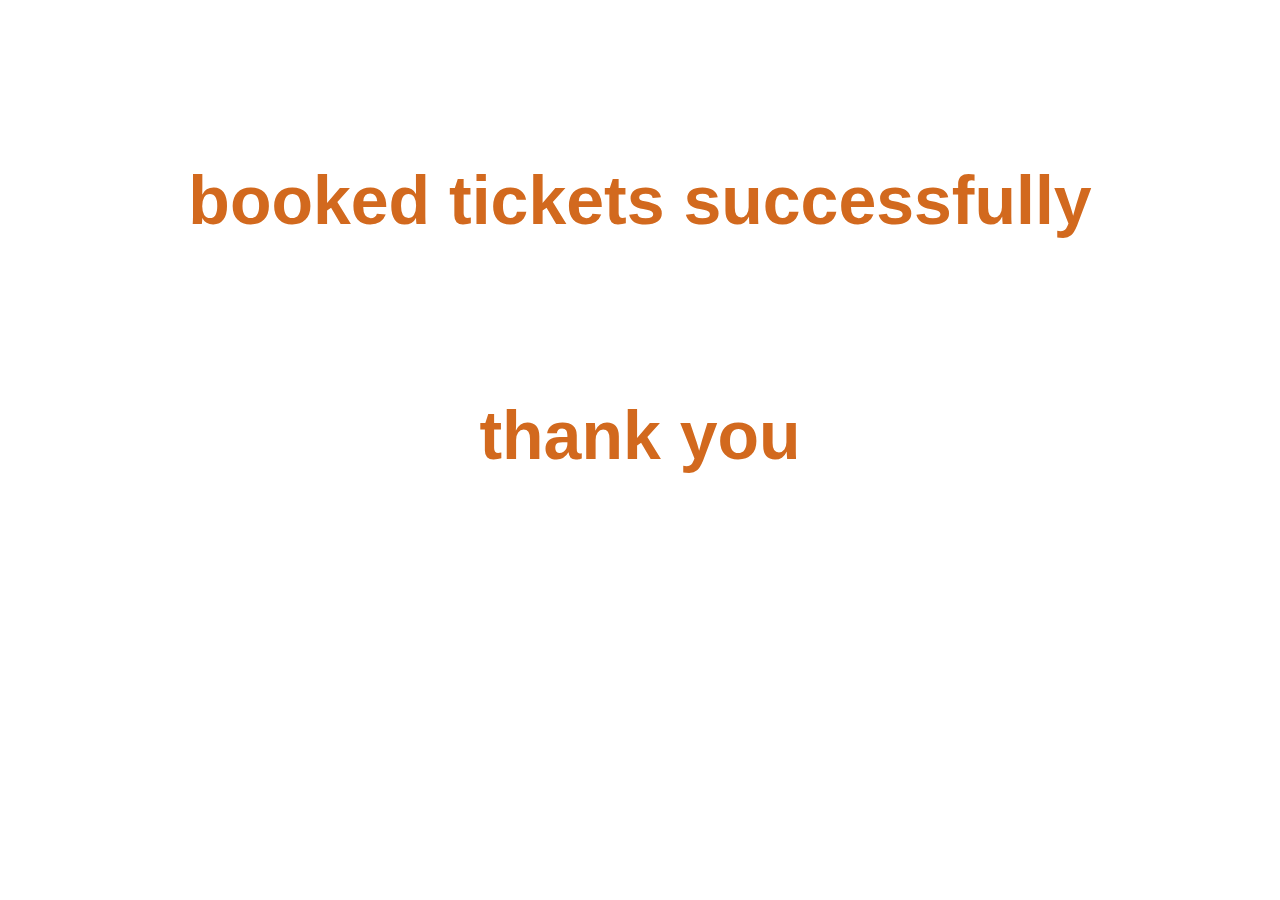
<file: ticket.html>
<!DOCTYPE html>
<html lang="en">
<head>
    <meta charset="UTF-8">
    <meta name="viewport" content="width=device-width, initial-scale=1.0">
    <title>Document</title>
    <link rel="stylesheet" href="mobilestore.css">
</head>
<style>
    body{
        color:chocolate;
    }
</style>
<body>
    <div class="container9" id="ans">
        <h1>booked tickets successfully</h1>       
    </div>
    <div class="container10">
        <h1>thank you</h1>
    </div>
    <!-- <h2>
        name: <span id="result-name"></span>
    </h2>
    <h2>
        number <span id="result-numb"></span>
    </h2> -->
</body>
</html>
</file>
<file: mobilestore.css>
* {
    margin:0px;
    padding: 0px;
    font-family: Verdana, Geneva, Tahoma, sans-serif;
}
.header {
    width: 100%;
    display: flex;
    justify-content: space-between;
    align-items: center;
    position: sticky;
    top: 0px;
    background-color: black;
}
.logo {
    text-transform: capitalize;
    width: 45%;
    padding-left: 40px;
    color: whitesmoke;
    font-size: 24px;
    transition: all;
    font-family: Verdana, Geneva, Tahoma, sans-serif;
}
.navbar {
    width: 55%;
    display: flex;
    justify-content: space-around;
    align-items: center;
    font-size: 22px;
}
.navbar li {
    list-style-type: none;
}
.navbar li a {
    text-decoration: none;
    color: whitesmoke;
    position: relative;
    transition: all;
    text-transform: capitalize;
}
.navbar li a::before, .navbar li a::after {
    position: absolute;
    content: ' ';
    width: 0px;
    height: 0px;
    border: 0px solid red;
}
.navbar li a::before {
    content: ' ';
    position: absolute;
    left: 1px;
    top: 1px;
    border-top: 2px solid red;
    border-left: 2px solid red;
}
.navbar li a::after {
    content: ' ';
    position: absolute;
    right: 1px;
    bottom: 1px;
    border-right: 2px solid red;
    border-bottom: 2px solid red;
}
.navbar li a:hover::before, .navbar li a:hover::after {
    width: 100%;
    height: 100%;
    transition-timing-function: ease-in;
    transition-duration: 1s;
    

}
.navbar li a:hover {
    padding: 6px;
}
.logo:hover {
    background: linear-gradient(blue ,pink);
    -webkit-background-clip: text;
    -webkit-text-fill-color: transparent;
    transition-duration: 1s;
    transition-delay: 1s;
}
.container1 {
    width: 100%;
    height: 400px;
    background-image: url("background1.webp");
    background-repeat: no-repeat;
    background-position: center;
    display: flex;
    justify-content: center;
}
.sub {
    position: relative;
    top: 30%;
    font-size: 46px;
    text-transform: capitalize;
}
.sub1 h2 {
    position: relative;
    top: 58%;
    text-transform: capitalize;
    font-size: 45px;
    right: 80%;
    color: whitesmoke;
    /* background: linear-gradient(white,whitesmoke,black,whitesmoke);
     -webkit-background-clip: text;
    -webkit-text-fill-color: transparent;  */
}
.container2, .container3 {
     width: 100%;
     height: 400px;
     display: flex; 
     justify-content: space-around;
     align-items: center;
     /* background-color: blue; */
}
.container2  .box{
        /* background-color: blueviolet; */
    width: 28%;
    height: 385px;
    border: 2px solid black;
    margin-top: 20px;
   
}
.container2 img {
    width: 90%;
    height: 350px;
    transition: all;
}
.text {
   text-align: center;
   position: relative;
   top: 6px;
   left: 60px;
   border: 1px solid black;
   width: 180px;
   height: 25px;
   
   border-radius: 14px;
   background-color: black;
}
.text a {
    text-decoration: none;
    color: whitesmoke;
}
.container2 img:hover {
    width: 100%;
    transition-timing-function: ease;
    transition-duration: 1s;
} 
.container3 .box1 {
    width: 28%;
    height: 385px;
    border: 2px solid black;
    
    margin-top: 20px;
}
.container3 img {
    width: 90%;
    height: 350px;
    transition: all;
   
}
.container3 img:hover {
    width: 100%;
    transition-timing-function: ease;
    transition-duration: 1s;
} 
.container4 {
    margin-top: 20px;
    width: 100%;
    height: 400px;
    /* background-color: blue; */
    display: flex;
    justify-content: space-around;
    align-items: center;
}
.container4 .box2 {
   
    width: 45%;
    height: 400px;
    
}
.contact {
    background-image: url("flight.jpg");
text-align: center;
line-height: 2;
background-color: transparent;
}
.label {
    font-size: 30px;
}
.input {
    border: 1px solid red;
    border-radius: 14px;
    width: 300px;
    height: 38px;
}
.area {
    resize: none;
    line-height: 1;
    margin-top: 5px;
    width: 280px;
    position: relative;
    left: 45px;
    border: 1px solid red;
}
.btn {
    width: 150px;
    height: 34px;
    position: relative;
    left: 30px;
    background-color: blue;
    color: whitesmoke;
}
input:focus-within {
    border: 1px solid green;
    outline: none;
    border-width: 2px;
}
.area:hover {
    border-radius: 14px;
    border: 1px solid green;
}
.btn:hover {
    background-color: chocolate;
    color: black;
}
::placeholder {
    color: blue;
    padding-left: 10px;
}

.location {
    background-image: url("flight.jpg");
    display: flex;
    justify-content: center;    
}
.fa-location-dot {
    position: relative;
    top: 10%;
    left: 180px;
    font-size: 34px;
    color: blue;
}
.fa-phone {
    position: relative;
    top: 30%;
    font-size: 34px;
    color: blue;
}
.fa-envelope {
    position: relative;
    top: 50%;
    right: 280px;
    font-size: 34px;
    color: blue;
}
.fa-envelope a{
    text-decoration: none;
}
span {
    color: black;
    padding-left: 10px;
}
.container5 {
    background-color: black;
    width: 100%;
    height: 100px;
    display: flex;
    justify-content: space-around;
    align-items: center;
}
.container5 .box3 {
    width: 28%;
    /* height: 100px; */
    min-height: 30px;
  
    
}
.container5 span {
    font-size: 24px;
    color: #ffff;
}
.box4 {
    width: 22%;
    /* height: 100px; */
    min-height: 30px;
    
}
.box33 {
    width: 22%;
    /* height: 100px; */
    height: 30px;
  
    color: whitesmoke;
    
   
}

.box3 h1 {
    position: relative;
    top: 7%;
    text-align: center;
    text-transform: capitalize;
    color: whitesmoke;
    font-size: 64px;
    font-family: 'Lucida Sans', 'Lucida Sans Regular', 'Lucida Grande', 'Lucida Sans Unicode', Geneva, Verdana, sans-serif;

}
.box33 h1  {
    font-size: 35px;
    color: whitesmoke;
    text-align: center;
    position: relative;
    top: 60%;
    
}
.box4 h2 {
    text-transform: capitalize;
    text-align: center;
    color: whitesmoke;
    font-family: sans-serif;
    font-size: 24px;
    position: relative;
    top: 65%;
}
.container6 {
    width: 100%;
    height: 400px;
   
   

}
.container6 img {
    margin-top: 2px;
    width: 100%;
    height: 400px;
    
}
.block h1 {
    text-align: center;
    text-decoration: underline;
    font-family: 'Lucida Sans', 'Lucida Sans Regular', 'Lucida Grande', 'Lucida Sans Unicode', Geneva, Verdana, sans-serif;
    font-size: 34px;
    color: darkblue;
}
.container7 {
    width: 100%;
    height: 1250px;
    margin-top: 10px;
    display: flex;
    flex-direction: column;
}
.box5 {
    width: 100%;
    height: 300px;
    line-height: 2;
   
    
    
}
.box55 {
    width:1111px;
    height: 300px;
    background-color: cornflowerblue;
    
    float: left;
    margin-left: 5px;
    
}
.box555 {
    width: 370px;
    height: 300px;
    background-color: cornflowerblue;
   
    float: right;
    margin-right: 2%;
}
.box555 img {
    width: 100%;
    height: 300px;
    opacity: 1;
    filter: brightness(100%);
}
.one {
    margin-top: 10px;
    width: 370px;
    height: 300px;
    background-color: cornflowerblue;
   
    float: left;
    margin-left: 5px;

}
.two {
    margin-top: 10px;
    width:1111px;
    height: 300px; background-color: cornflowerblue;
    
    float: right;
    margin-right: 2%;

}
.three {
    margin-top: 20px;
    width:1111px;
    height: 300px; background-color: cornflowerblue;
    
    float: left;
    margin-left: 5px;
}
.four {
    margin-top: 20px;
    width: 370.5px;
    height: 300px;
    background-color: cornflowerblue;
    
    float: right;
    margin-right: 2%;

}
.five {
    margin-top: 30px;
    width:1113.3px;
    height: 300px; background-color: cornflowerblue;
    
    float: right;
    margin-right: 2%;
}
.six {
    margin-top: 30px;
    width: 370.5px;
    height: 300px;
    background-color: cornflowerblue;
    
    float: left;
    margin-right: 5px;
}
.container7 img {
    width: 100%;
    height: 300px;
    opacity: 1;
    filter: brightness(100%);

}
.container7 h3 {
    font-size: 28px;
    color: whitesmoke;
    font-family: 'Gill Sans', 'Gill Sans MT', Calibri, 'Trebuchet MS', sans-serif;
    padding: 15px;
    
}
.container8 {
    width: 100%;
    height: 200px;
    display: flex;
    justify-content: center;
    padding: 15px;
    line-height: 3;
    font-size: 24px;
    background-image: url("flight.jpg");
    background-repeat: no-repeat;
    

}
.container8 input {
    width: 240px;
    height: 33px;
}
.container8 a {
    text-decoration: none;
    position: relative;
    left: 170px;
    border: 1px soild black;
    width: 180px;
    border-radius: 14px;
    background-color: black;
    color: white;
    height: 30px;

}
.container8 a:hover {
    background-color: brown;
    color: white;
}
.container9 {
    display: flex;
    align-items: center;
    justify-content: center;
    height: 400px;
    font-size: 34px;
}
.container10 {
    display: flex;
    align-items: center;
    justify-content: center;
    height: 70px;
    font-size: 34px;
}
.container21 {
    display: none;
}
@media screen and (max-width:600px)  {
    html,body{
        width: 100%;
        height: 100%;
        overflow-x: hidden;
        padding: 0;
        margin: 0;
    }
   
    .header {
        width: 100%;
        background-color: black;
        display: flex;
        flex-direction: column;

    }
    .logo {
        font-size: 12px;
        padding: 0%;
    }
    .navbar {
        padding: 0%;
    }
    
    .container1 {
        width: 100%;
        background-image: url("background1.webp");
        background-repeat: no-repeat;
        background-position: center;

    }
    .sub {
        position: relative;
        left: 20px;
        font-size: 27px;
    }
    .sub1 {
        position: relative;
        top: 10px;
        font-size: 20px;
    }
    .container2 , .container3{
        width: 100%;
        height: 600px;
        /* background-color: chocolate; */
        display: flex;
        flex-direction: column;
    }
    .container2 .box {
        width: 100%;
        height: 200px;
        border: 1ps solid red;

    }
    .container2 img {
        width: 94%;
        height: 150px;
    }
    .container2 .text {
        position: relative;
        font-size: 11px;
        right: 1px;

    }
    .container3  .box1 {
        width: 100%;
        height: 200px;
        border: 1ps solid red;
    }
    .container3 img {
        width: 94%;
        height: 150px;
    }
    .container4 {
        width: 100%;
        height: 700px;
        display: flex;
    
        flex-direction: column;
    
    }
    
     .fa-location-dot, .fa-phone, .fa-envelope {
        display: flex;
        flex-direction: column;
       text-align: center;
       display: none;
    }

    .location  {
        font-size: 20px;
        position: relative;
        left: 0px;
        text-align: center;
        display: none;
    }
    .container21 {
        display: block;
        line-height: 1;
        background-image: url(flight.jpg);
        background-repeat: no-repeat;
        width: 100%;
        height: 150px;
    }
    .container21 h2 {
        line-height: 2;
        text-align: center;
        text-transform: capitalize;
    }
    .container4 .contact {
        position: relative;
        top: 0%;
        width: 100%;
        height:400px ;
    }
    .container4 .area {
        position: relative;
        right: 30px;
        left: 30px;
    }
    
    
    .container6 {
        width: 100%;
        height: 300px;
    }
    .container6 img {
        width: 100%;
        height: 300px;
    }
    .block  h1 {
        font-size: 18px;

    }
    .container7 {
        width: 100%;
        height: 2000px;
        
    }
    .container7 .box5 {
width: 100%;
height: 300px;
display: flex;
flex-direction: column;
    }
    .container7 .box55 {
        font-size: 11px;
        width: 100%;
        height: 1000px;

    }
    .container7 h3 {
        font-size: 17px;
    }
    .container7 .box555 {
        width: 100%;
        height:300px;
    }
    .container5 {
        width: 100%;
        height: 300px;
        display: flex;
         flex-direction: column; 
        position: relative;
    }
    
    .container6 {
        width: 100%;
        height: 300px;
    }
    .block {
        font-size: 18px;
        color: blue;
    }
    .container7 {
        width: 100%;
        height: 1900px;
      
    }
   .container7 .box5{
    width: 100%;
    height: 600px;
    display: flex;
    flex-direction: column;
   }
   .container7 .box55 {
    width: 100%;
    height: 250px;
    background-color: blue;
    order: 2;

   }
   .container7 .box55 h3 {
    font-size: 17px;
   }
   .container7 .box555 {
    width: 100%;
    height: 200px;
    order: 1;
    
   }
   .container7 .box555 img {
    width: 100%;
    height: 200px;
   }
    .one {
        width: 100%;
    height: 200px;
    
    }
    .one img {
        width: 100%;
        height: 200px;
    }
    .two {
        width: 100%;
    height: 250px;
    background-color: blue;
    
    }
    .two h3 {
        font-size: 17px;
    }
    .three {
        width: 100%;
    height: 250px;
    background-color: blue;
    order: 2;
    }
    .three h3 {
        font-size: 17px;
    }
    .four {
        width: 100%;
        height: 200px;
        order: 1;
    }
    .four img {
        width: 100%;
        height: 200px;

    }
    .five {
        width: 100%;
    height: 250px;
    background-color: blue;
    order: 2;
    overflow: hidden;
    margin-bottom: 0;

    }
    .five h3 {
        font-size: 17px;
    }
    .six {
        width: 100%;
        height: 200px;
        order: 1;
        margin-bottom: 0px;
    }
    .six img {
        width: 100%;
        height: 200px;
    }
    .container8 {
        width: 100%;
        height: 400px;
        display: flex;
        flex-direction: column;
    }
    .container8 label {
        font-size: 14px;
    }
    .container8 input {
        width: 240px;
    }
    .contact label {
        font-size: 18px;
    }
    .container8 a {
        position: relative;
        left: 40%;
        right: 40%;
        top: 10%;

    }
    .container9 h1  {
        font-size: 30px;
        text-align: center;
        height: 100px;
       color: chocolate;
    }
    .container10 h1 {
        font-size: 24px;
        text-align: center;
        height: 50px;
        color: chocolate;
       
    }
    .container5{
        width: 100%;
        height: 200px;
        
        
    }
    .container5 .box3  {
        display: flex;
        justify-content: center;
        align-items: center;
       height: 10px;
       
        margin-bottom: 0;
    }
    .box3 h1 {
        font-size: 34px;
    }
    .container5 .box33{
        display: flex;
        justify-content: center;
        align-items: center;
        height: 20px;
        
        margin-bottom: 0px;
    }
    .box33  h1 i span {
        font-size: 22px;
    }
    .box4 {
        display: flex;
        justify-content: center;
        align-items: center;
       margin-bottom: 0px;
       height: 20px;
        
    }
    .box4 h2 {
        font-size: 12px;
    }
   
}
 /* @media screen and (max-width:830px)
{
   
    .container6  {
        width: 100%;
        height: 300px;
    }
    .container6 img {
        height: 300px;
        width: 100%5;
    }
    
    .container7 {
        width: 100%;
        height: 2500px;
        background-color: steelblue;
    }
    .container7 .box {
        width: 100%;
        height: 700px;
        display: flex;
        flex-direction: column;
        background-color: brown;
    }
    .container7 .box55 {
        width: 100%;
        height: 400px;
    }
    .container7 .box55 h3 {
        font-size: 26px;
    }
    .container7 .box555 {
        width: 100%;
        height: 300px;
    }
    .box555 img {
        width: 100%;
        height: 200px;
    }
    .box5 .one{
        width: 100%;
        height: 300px;
        display: none;
    }
    .one img {
        width: 100%;
        height: 200px;
    }
    .two {
        width: 100%;
        height: 400px;
    }
    .two h3 {
        font-size: 16px;
    }
    .three {
        width: 100%;
        height: 400px;
        order:1;
    }
    .three h3{
font-size: 16px;
    }
    .four {
        width: 100%;
        height: 300px;
        order:2;
    }
    .four img {
        width: 100%;
        height: 300px;
    }
    .five{
        width: 100%;
        height: 400px;
    }
    .five h3 {
font-size: 16px;
    }
    .six{
        width: 100%;
        height: 300px;
    }
    .six img {
        width: 100%;
        height: 300px;
    }
}  */
</file>
